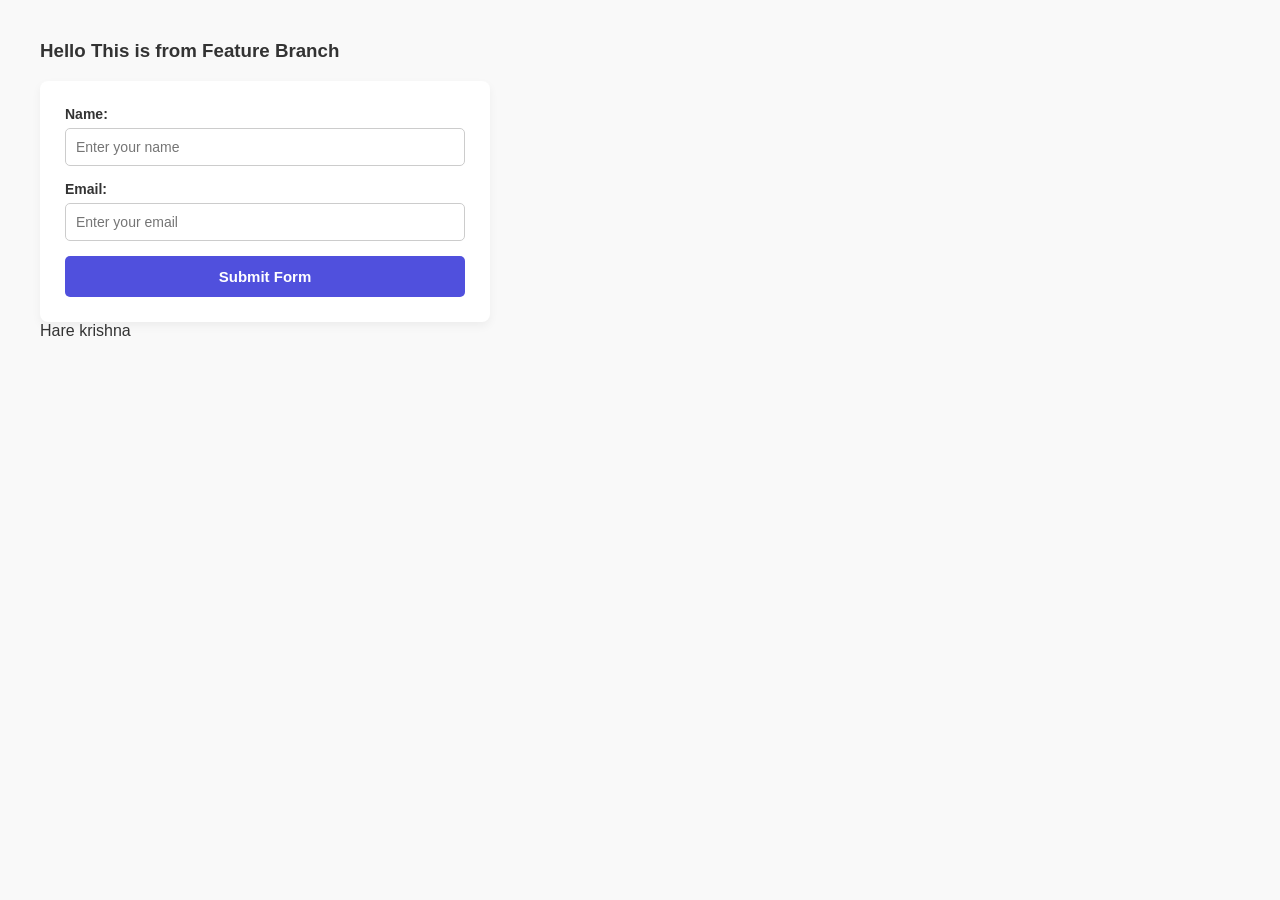
<file: marque-mern/index.html>
<!DOCTYPE html>
<html lang="en">
<head>
  <meta charset="UTF-8">
  <meta name="viewport" content="width=device-width, initial-scale=1.0">
  <title>Github Changes - Form Feature</title>
  <style>
    
    body {
      font-family: Arial, sans-serif;
      margin: 40px;
      background-color: #f9f9f9;
      color: #333;
    }

    .form-container {
      max-width: 400px;
      background: white;
      padding: 25px;
      border-radius: 8px;
      box-shadow: 0 4px 10px rgba(0, 0, 0, 0.05);
      display: flex;
      flex-direction: column;
      gap: 15px;
    }

    .form-group {
      display: flex;
      flex-direction: column;
      gap: 6px;
    }

    .form-group label {
      font-weight: bold;
      font-size: 14px;
    }

    .form-input {
      padding: 10px;
      border: 1px solid #ccc;
      border-radius: 5px;
      font-size: 14px;
      outline: none;
      transition: border-color 0.2s;
    }

    .form-input:focus {
      border-color: rgb(80, 80, 221);
    }
  </style>
</head>
<body>

  <h3>Hello This is from Feature Branch</h3>
  
  <form class="form-container" id="userForm">
    
    <div class="form-group">
      <label for="username">Name:</label>
      <input type="text" id="username" name="username" class="form-input" placeholder="Enter your name" required>
    </div>

    <div class="form-group">
      <label for="useremail">Email:</label>
      <input type="email" id="useremail" name="useremail" class="form-input" placeholder="Enter your email" required>
    </div>

    <button 
      type="submit"
      style="
        border: none;
        border-radius: 5px;
        padding: 12px;
        background-color: rgb(80, 80, 221);
        color: white;
        font-size: 15px;
        font-weight: bold;
        cursor: pointer;
        transition: opacity 0.2s;
      "
      onmouseover="this.style.opacity='0.9'"
      onmouseout="this.style.opacity='1'"
    >
      Submit Form
    </button>

  </form>

  <script>

    document.getElementById('userForm').addEventListener('submit', function(event) {
      event.preventDefault(); 
      const name = document.getElementById('username').value;
      alert('Success! Form submitted for: ' + name);
    });
  </script>

  <p1> Hare krishna </p1>

</body>
</html>
</file>
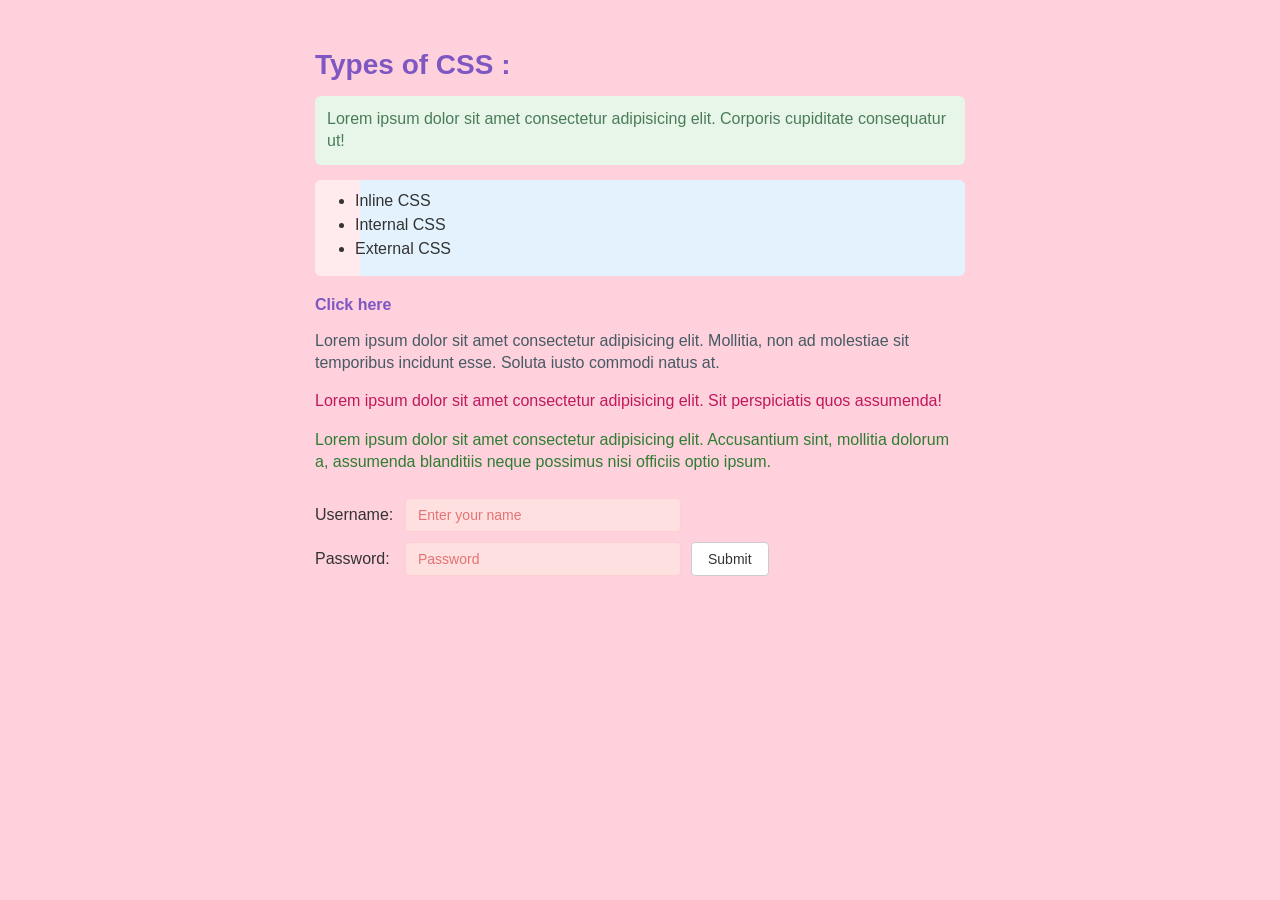
<file: css.html>
<!DOCTYPE html>
<html lang="en">
<head>
    <meta charset="UTF-8">
    <meta name="viewport" content="width=device-width, initial-scale=1.0">
    <title>Pastel Document Layout</title>
    <link rel="stylesheet" href="style.css">
</head>
<body>

    <div class="document-container">
        <h1 class="main-heading">Types of CSS :</h1>

        <p class="pastel-top-banner">
            Lorem ipsum dolor sit amet consectetur adipisicing elit. Corporis cupiditate consequatur ut!
        </p>

        <div class="list-wrapper">
            <ul class="nested-list">
                <li>Inline CSS</li>
                <li>Internal CSS</li>
                <li>External CSS</li>
            </ul>
        </div>

        <p><a href="#" class="pastel-link">Click here</a></p>

        <p class="text-slate">
            Lorem ipsum dolor sit amet consectetur adipisicing elit. Mollitia, non ad molestiae sit temporibus incidunt esse. Soluta iusto commodi natus at.
        </p>

        <p class="text-rose">
            Lorem ipsum dolor sit amet consectetur adipisicing elit. Sit perspiciatis quos assumenda!
        </p>

        <p class="text-sage">
            Lorem ipsum dolor sit amet consectetur adipisicing elit. Accusantium sint, mollitia dolorum a, assumenda blanditiis neque possimus nisi officiis optio ipsum.
        </p>

        <form class="pastel-form" onsubmit="return false;">
            <div class="form-group">
                <label for="username">Username:</label>
                <input type="text" id="username" placeholder="Enter your name">
            </div>
            
            <div class="form-group">
                <label for="password">Password:</label>
                <input type="password" id="password" placeholder="Password">
                <button type="submit" class="pastel-btn">Submit</button>
            </div>
        </form>
    </div>

</body>
</html>
</file>
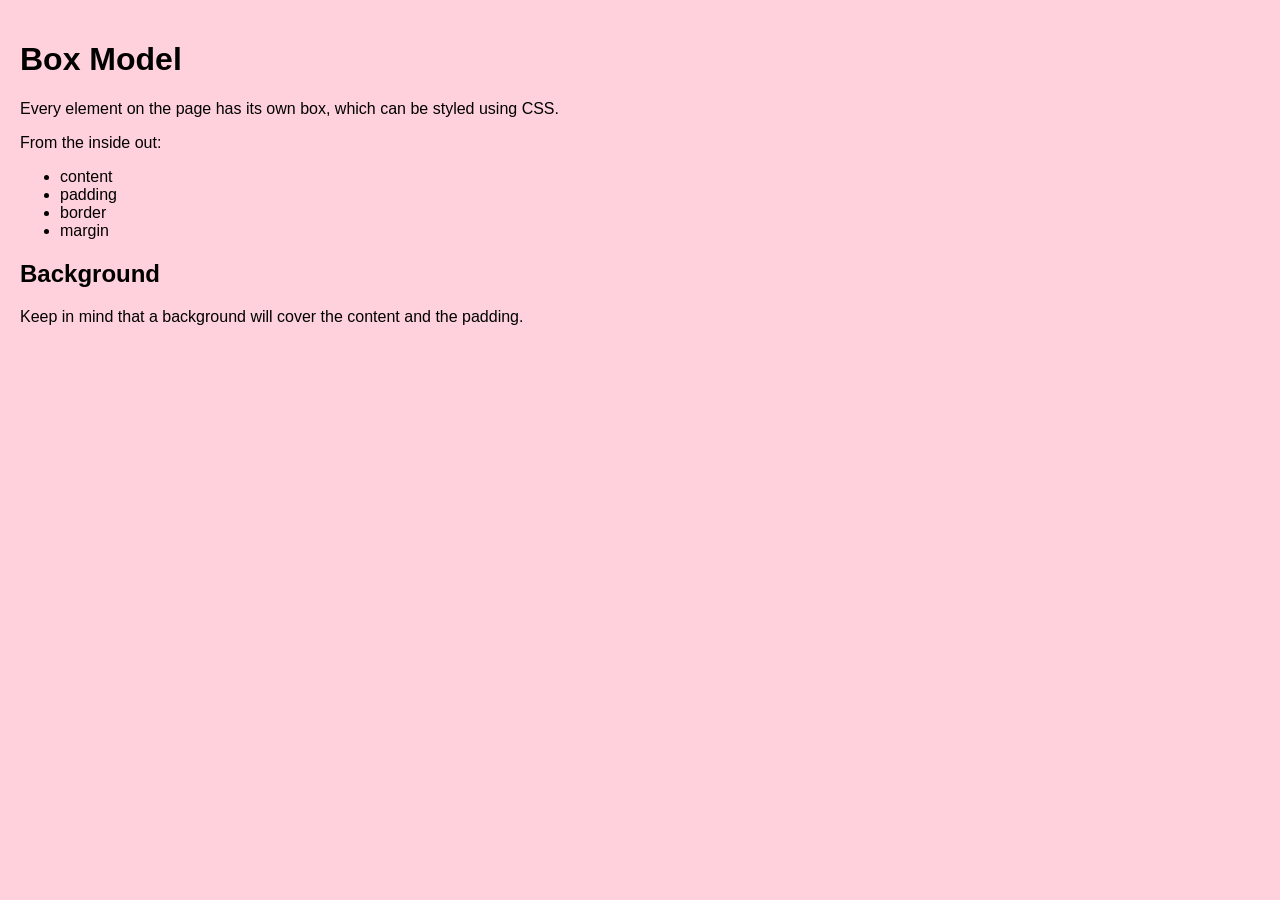
<file: new.html>
<!DOCTYPE html>
<html lang="en">
<head>
    <meta charset="UTF-8">
    <meta name="viewport" content="width=device-width, initial-scale=1.0">
    <title>Box Model</title>
    <link rel="stylesheet" href="style.css">
</head>
<body>

<div class="main">

    <div class="title">
        <h1>Box Model</h1>
    </div>

    <div class="box">
        <p>Every element on the page has its own box, which can be styled using CSS.</p>
    </div>

    <div class="box">
        <p class="inside">From the inside out:</p>

        <div class="yellow">
            <ul>
                <li><span class="pink">content</span></li>
                <li><span class="purple">padding</span></li>
                <li><span class="orange">border</span></li>
                <li><span class="violet">margin</span></li>
            </ul>
        </div>

    </div>

    <div class="background">

        <h2>Background</h2>

        <div class="box small">
            <p>
                Keep in mind that a
                <span class="label">background</span>
                will cover the content and the padding.
            </p>
        </div>

    </div>

</div>

</body>
</html>
</file>
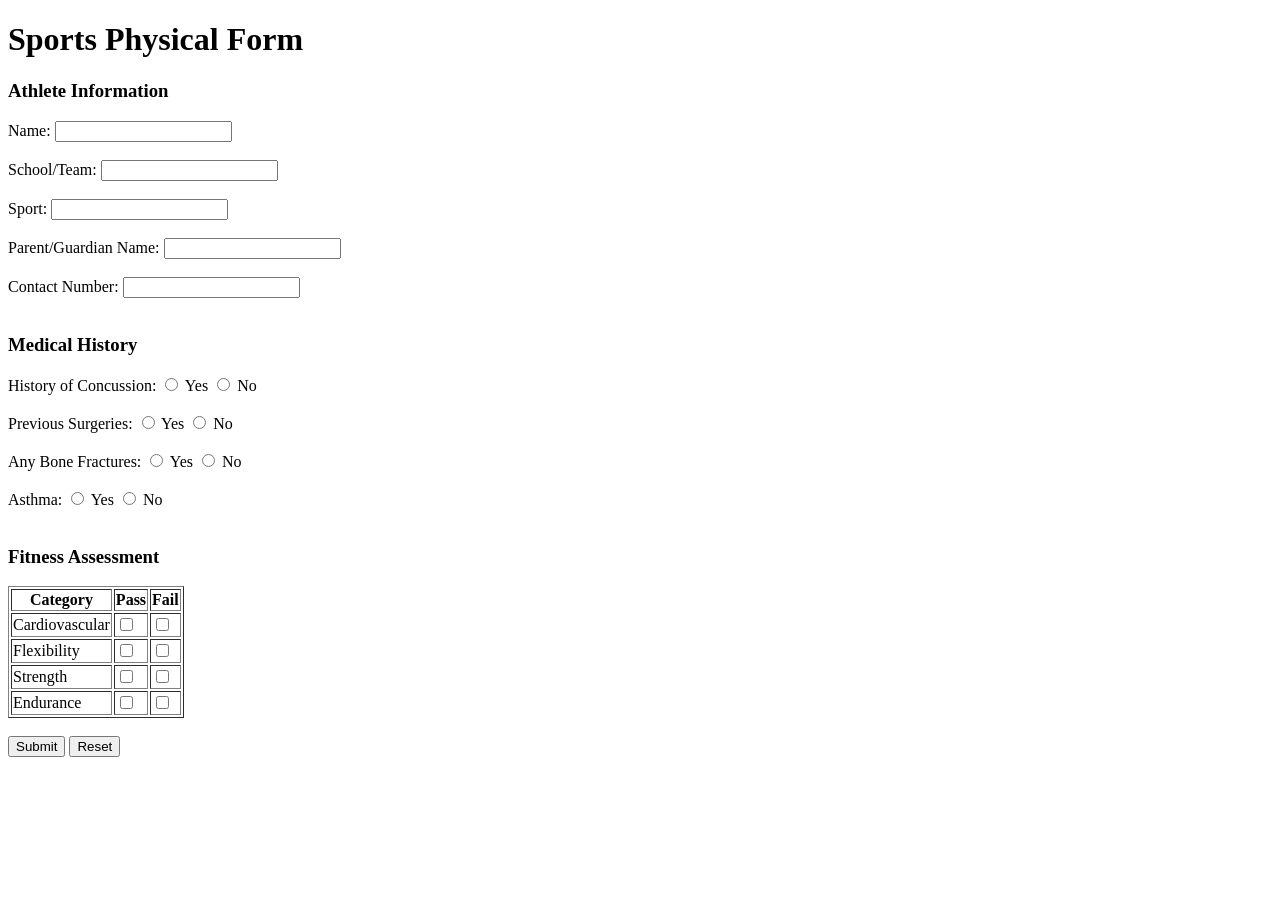
<file: form/form.html>
<!DOCTYPE html>
<html>
<head>
<title>Sports Physical Form</title>
</head>
<body>

<h1>Sports Physical Form</h1>

<form>

<h3>Athlete Information</h3>

Name:
<input type="text"><br><br>

School/Team:
<input type="text"><br><br>

Sport:
<input type="text"><br><br>

Parent/Guardian Name:
<input type="text"><br><br>

Contact Number:
<input type="text"><br><br>

<h3>Medical History</h3>

History of Concussion:
<input type="radio" name="c"> Yes
<input type="radio" name="c"> No
<br><br>

Previous Surgeries:
<input type="radio" name="s"> Yes
<input type="radio" name="s"> No
<br><br>

Any Bone Fractures:
<input type="radio" name="b"> Yes
<input type="radio" name="b"> No
<br><br>

Asthma:
<input type="radio" name="a"> Yes
<input type="radio" name="a"> No
<br><br>

<h3>Fitness Assessment</h3>

<table border="1">
<tr>
<th>Category</th>
<th>Pass</th>
<th>Fail</th>
</tr>

<tr>
<td>Cardiovascular</td>
<td><input type="checkbox"></td>
<td><input type="checkbox"></td>
</tr>

<tr>
<td>Flexibility</td>
<td><input type="checkbox"></td>
<td><input type="checkbox"></td>
</tr>

<tr>
<td>Strength</td>
<td><input type="checkbox"></td>
<td><input type="checkbox"></td>
</tr>

<tr>
<td>Endurance</td>
<td><input type="checkbox"></td>
<td><input type="checkbox"></td>
</tr>

</table>

<br>

<input type="submit" value="Submit">
<input type="reset" value="Reset">

</form>

</body>
</html>
</file>
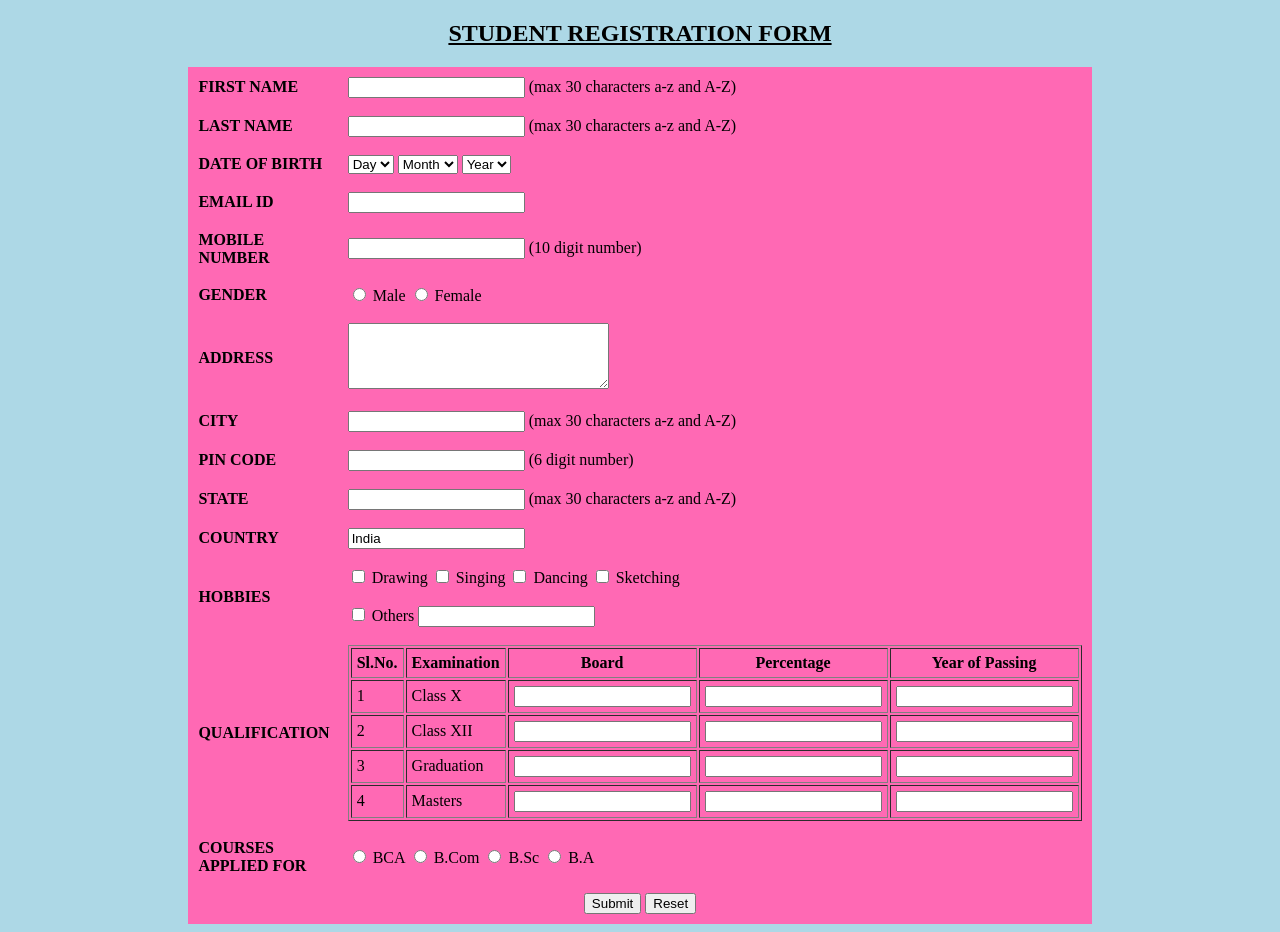
<file: Lists/class.html>
<!DOCTYPE html>
<html>
<head>
    <title>STUDENT REGISTRATION FORM</title>
</head>

<body bgcolor="lightblue">

<center>
<h2><u>STUDENT REGISTRATION FORM</u></h2>
</center>

<form>

<table bgcolor="#ff69b4" cellpadding="8" align="center" width="700">

<tr>
<td><b>FIRST NAME</b></td>
<td><input type="text" maxlength="30"> (max 30 characters a-z and A-Z)</td>
</tr>

<tr>
<td><b>LAST NAME</b></td>
<td><input type="text" maxlength="30"> (max 30 characters a-z and A-Z)</td>
</tr>

<tr>
<td><b>DATE OF BIRTH</b></td>
<td>
<select>
<option>Day</option>
</select>

<select>
<option>Month</option>
</select>

<select>
<option>Year</option>
</select>
</td>
</tr>

<tr>
<td><b>EMAIL ID</b></td>
<td><input type="email"></td>
</tr>

<tr>
<td><b>MOBILE NUMBER</b></td>
<td><input type="text" maxlength="10"> (10 digit number)</td>
</tr> 

<tr>
<td><b>GENDER</b></td>
<td>
<input type="radio" name="gender" id="male" value="male"> 
<label for="male">Male</label>

<input type="radio" name="gender" id="female" value="female"> 
<label for="female">Female</label>

</td>
</tr>

<tr>
<td><b>ADDRESS</b></td>
<td>
<textarea rows="4" cols="30"></textarea>
</td>
</tr>

<tr>
<td><b>CITY</b></td>
<td><input type="text"> (max 30 characters a-z and A-Z)</td>
</tr>

<tr>
<td><b>PIN CODE</b></td>
<td><input type="text" maxlength="6"> (6 digit number)</td>
</tr>

<tr>
<td><b>STATE</b></td>
<td><input type="text"> (max 30 characters a-z and A-Z)</td>
</tr>

<tr>
<td><b>COUNTRY</b></td>
<td><input type="text" value="India"></td>
</tr>

<tr>
<td><b>HOBBIES</b></td>
<td>
<input type="checkbox"> Drawing
<input type="checkbox"> Singing
<input type="checkbox"> Dancing
<input type="checkbox"> Sketching
<br><br>
<input type="checkbox"> Others 
<input type="text">
</td>
</tr>

<tr>
<td><b>QUALIFICATION</b></td>
<td>

<table border="1" cellpadding="5">

<tr>
<th>Sl.No.</th>
<th>Examination</th>
<th>Board</th>
<th>Percentage</th>
<th>Year of Passing</th>
</tr>

<tr>
<td>1</td>
<td>Class X</td>
<td><input type="text"></td>
<td><input type="text"></td>
<td><input type="text"></td>
</tr>

<tr>
<td>2</td>
<td>Class XII</td>
<td><input type="text"></td>
<td><input type="text"></td>
<td><input type="text"></td>
</tr>

<tr>
<td>3</td>
<td>Graduation</td>
<td><input type="text"></td>
<td><input type="text"></td>
<td><input type="text"></td>
</tr>

<tr>
<td>4</td>
<td>Masters</td>
<td><input type="text"></td>
<td><input type="text"></td>
<td><input type="text"></td>
</tr>

</table>

</td>
</tr>

<tr>
<td><b>COURSES APPLIED FOR</b></td>
<td>
<input type="radio" name="course"> BCA
<input type="radio" name="course"> B.Com
<input type="radio" name="course"> B.Sc
<input type="radio" name="course"> B.A
</td>
</tr>

<tr>
<td colspan="2" align="center">
<input type="submit" value="Submit">
<input type="reset" value="Reset">
</td>
</tr>

</table>

</form>

</body>
</html>
</file>
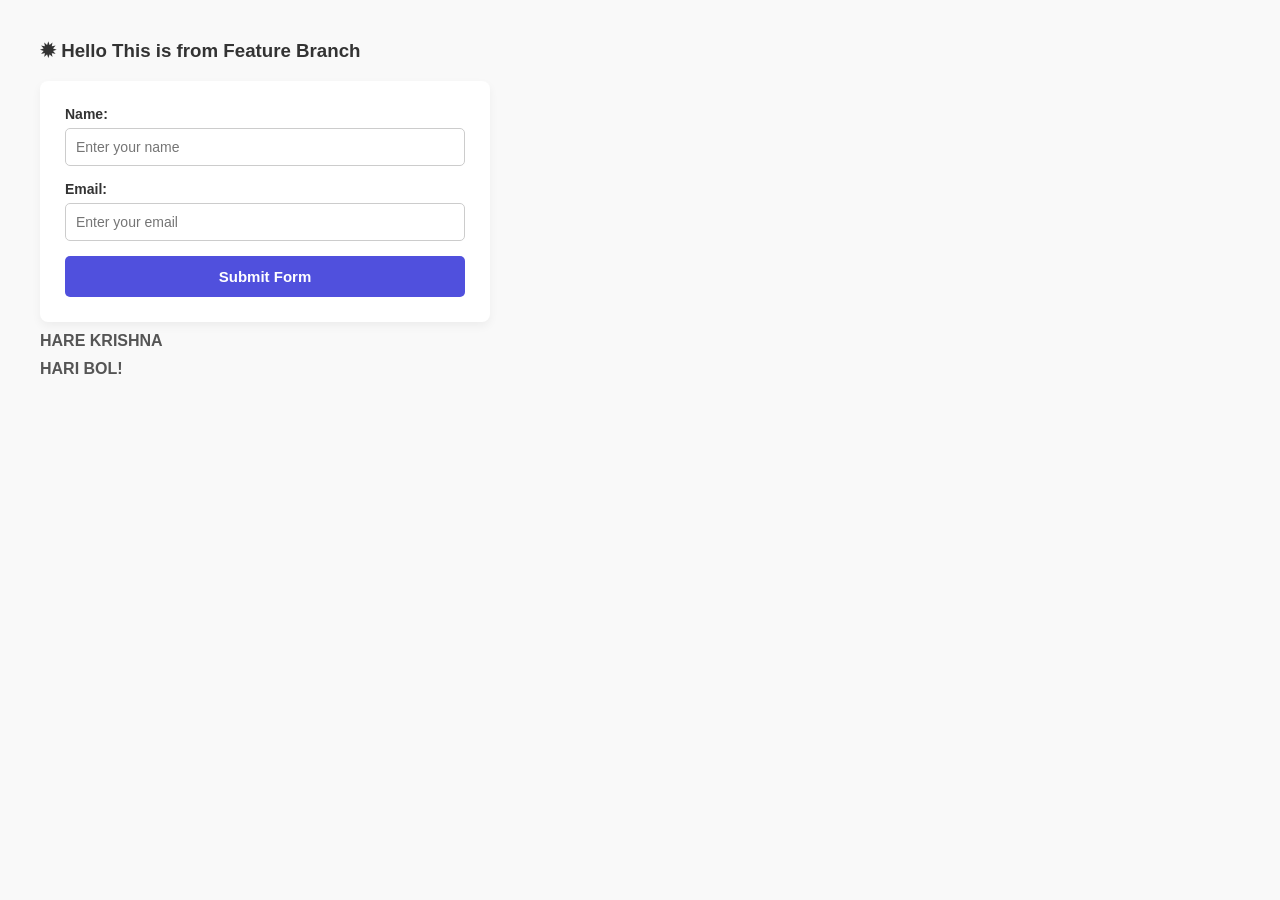
<file: marque-mern/m.html>
<!DOCTYPE html>
<html lang="en">
<head>
  <meta charset="UTF-8">
  <meta name="viewport" content="width=device-width, initial-scale=1.0">
  <title>Github Changes - Form Feature</title>
  <style>
    
    body {
      font-family: Arial, sans-serif;
      margin: 40px;
      background-color: #f9f9f9;
      color: #333;
    }

    .form-container {
      max-width: 400px;
      background: white;
      padding: 25px;
      border-radius: 8px;
      box-shadow: 0 4px 10px rgba(0, 0, 0, 0.05);
      display: flex;
      flex-direction: column;
      gap: 15px;
    }

    .form-group {
      display: flex;
      flex-direction: column;
      gap: 6px;
    }

    .form-group label {
      font-weight: bold;
      font-size: 14px;
    }

    .form-input {
      padding: 10px;
      border: 1px solid #ccc;
      border-radius: 5px;
      font-size: 14px;
      outline: none;
      transition: border-color 0.2s;
    }

    .form-input:focus {
      border-color: rgb(80, 80, 221);
    }

    .spiritual-text {
      font-weight: bold;
      color: #555;
      margin: 10px 0;
    }
  </style>
</head>
<body>

  <h3>&#x2739; Hello This is from Feature Branch</h3>
  
  <form class="form-container" id="userForm">
    
    <div class="form-group">
      <label for="username">Name:</label>
      <input type="text" id="username" name="username" class="form-input" placeholder="Enter your name" required>
    </div>

    <div class="form-group">
      <label for="useremail">Email:</label>
      <input type="email" id="useremail" name="useremail" class="form-input" placeholder="Enter your email" required>
    </div>

    <button 
      type="submit"
      style="
        border: none;
        border-radius: 5px;
        padding: 12px;
        background-color: rgb(80, 80, 221);
        color: white;
        font-size: 15px;
        font-weight: bold;
        cursor: pointer;
        transition: opacity 0.2s;
      "
      onmouseover="this.style.opacity='0.9'"
      onmouseout="this.style.opacity='1'"
    >
      Submit Form
    </button>

  </form>

  <script>
    document.getElementById('userForm').addEventListener('submit', function(event) {
      event.preventDefault(); 
      const name = document.getElementById('username').value;
      alert('Success! Form submitted for: ' + name);
      
      this.reset(); 
    });
  </script>

  <p class="spiritual-text">HARE KRISHNA</p>
  <p class="spiritual-text">HARI BOL!</p>

</body>
</html>
</file>
<file: style.css>
body {
    margin: 0;
    padding: 20px;
    background-color: #ffd1dc;
    font-family: 'Segoe UI', Tahoma, Geneva, Verdana, sans-serif;
}

.document-container {
    max-width: 650px;
    margin: 0 auto;
    background-color: #ffd1dc;
    padding: 10px;
}

.main-heading {
    color: #7e57c2; 
    font-size: 28px;
    margin-bottom: 15px;
}

.pastel-top-banner {
    color: #4a7c59; 
    background-color: #e8f5e9; 
    font-size: 16px;
    line-height: 1.4;
    padding: 12px;
    border-radius: 6px;
    margin: 0 0 15px 0;
}

.nested-list {
    margin: 0 0 20px 0;
    padding: 12px 12px 12px 40px;
    list-style-type: disc;
    background: linear-gradient(to right, #ffebee 45px, #e3f2fd 45px);
    width: 100%;
    box-sizing: border-box;
    border-radius: 6px;
    font-size: 16px;
}

.nested-list li {
    color: #333333;
    margin-bottom: 6px;
}

.pastel-link {
    color: #7e57c2;
    text-decoration: none;
    font-weight: 600;
    font-size: 16px;
    transition: color 0.3s ease;
}

.pastel-link:hover {
    color: #ff5722;
    text-decoration: underline;
}

.text-slate {
    color: #455a64;
    font-size: 16px;
    line-height: 1.4;
    margin-bottom: 15px;
}

.text-rose {
    color: #c2185b;
    font-size: 16px;
    line-height: 1.4;
    margin-bottom: 15px;
}

.text-sage {
    color: #2e7d32;
    font-size: 16px;
    line-height: 1.4;
    margin-bottom: 25px;
}

.pastel-form {
    font-size: 16px;
    color: #333333;
}

.form-group {
    display: flex;
    align-items: center;
    margin-bottom: 10px;
}

.form-group label {
    width: 90px;
    font-weight: 500;
}

.form-group input {
    background-color: #ffe0e0; 
    border: 1px solid #ffcdd2;
    color: #c2185b;
    padding: 8px 12px;
    font-size: 14px;
    border-radius: 4px;
    outline: none;
    width: 250px;
    margin-right: 10px;
}

.form-group input::placeholder {
    color: #e57373;
}

.pastel-btn {
    background-color: #ffffff;
    border: 1px solid #cccccc;
    color: #333333;
    padding: 8px 16px;
    font-size: 14px;
    border-radius: 4px;
    cursor: pointer;
    transition: background-color 0.2s ease;
}

.pastel-btn:hover {
    background-color: #eeeeee;
}
</file>
